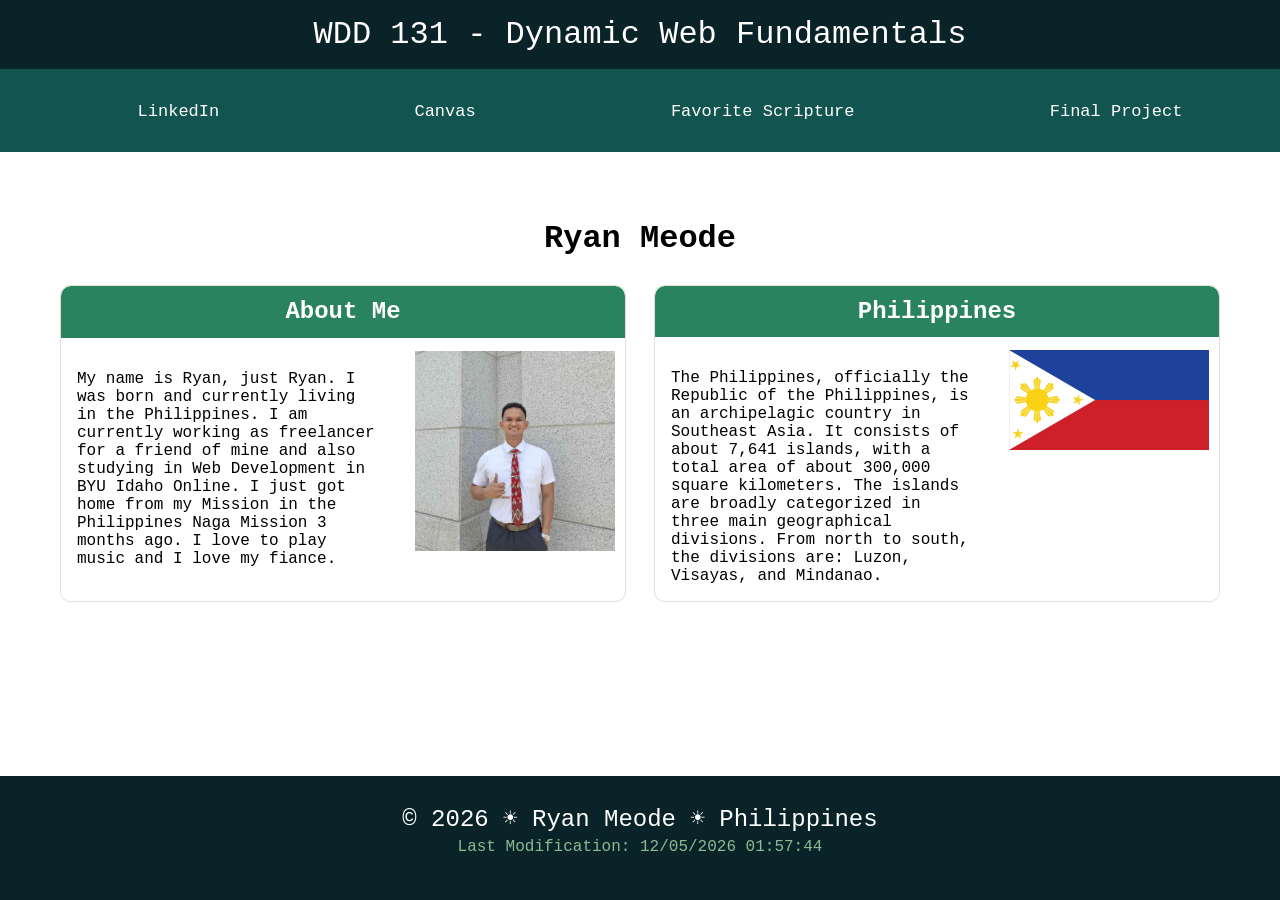
<file: index.html>
<!DOCTYPE html>
<html lang="en">

<head>
    <meta charset="UTF-8">
    <meta name="viewport" content="width=device-width, initial-scale=1.0">
    <title>WDD 131 – Dynamic Web Fundamentals – Ryan Meode</title>
    <meta name="description"
        content="Dynamic Web Fundamentals course home page by Ryan Meode, featuring my work about the course's project, exercises, and web development resources.">
    <meta name="Author" content="Ryan Meode">
    <link rel="stylesheet" href="styles/base.css">
    <script src="scripts/getadate.js" defer></script>
</head>

<body>
    <header>
        <span id="course-title">WDD 131 - Dynamic Web Fundamentals</span>
        <nav>
            <ul>
                <li><a href="https://www.linkedin.com/in/ryan-meode-76b399417/?locale=en" target="_blank">LinkedIn</a></li>
                <li><a href="https://byupw.instructure.com/" target="_blank">Canvas</a></li>
                <li><a href="https://www.churchofjesuschrist.org/study/scriptures/bofm/ether/12?lang=eng&id=p12#p12" target="_blank">Favorite Scripture</a></li>
                <li><a href="#">Final Project</a></li>  
            </ul>
        </nav>
    </header>
    <main>
        <h1 class="name">Ryan Meode</h1>
        <section class="card">
            <h2 class="abt">About Me</h2>
            <img class="pf-img" src="images/ryan-profile-picture.jpg" alt="profile-picture">
            <p>
                My name is Ryan, just Ryan. I was born and currently living in the Philippines. I am currently working as
                freelancer for a friend of mine and also studying in Web Development in BYU Idaho Online. I just got
                home from my Mission in the Philippines Naga Mission 3 months ago. I love to play music and I love my
                fiance.
            </p>
        </section>
        <section class="card">
            <h2 class="wbr">Philippines</h2>
            <img class="ph-flag-img" src="images/ph-flag.webp" alt="philippine-flag">
            <p class="ph-flag">
                The Philippines, officially the Republic of the Philippines, is an archipelagic country in Southeast Asia. It consists of about 7,641 islands, with a total area of about 300,000 square kilometers.
                The islands are broadly categorized in three main geographical divisions. From north to south, the divisions are: Luzon,
                Visayas, and Mindanao.
            </p>
        </section>
    </main>
    <footer>
        <p class="footer-parag">
            &copy; <span id="currentyear"></span> ☀ Ryan Meode ☀ Philippines
        </p>
        <p class="footer-last-md    " id="lastModified"></p>
    </footer>

</body>

</html>
</file>
<file: styles/base.css>
/* HEADER CSS */

header {
    color: white;
    font-size: 20px;
    display: flex;
    flex-direction: column;
}

header span {
    background-color: #092328;
    padding: 1rem;
    text-align: center;
    font-size: 2rem;
    font-family: "Lucida Console", "Courier New", monospace;
}

nav ul {
    background-color: #12544F;
    display: flex;
    justify-content: space-around;
    align-items: center;
    padding-top: 30px;
    padding-bottom: 30px;
    margin-top: 0;
    list-style-type: none;
    font-family: "Lucida Console", "Courier New", monospace;
}

nav a {
    color: white;
    text-decoration: none;
    padding: 10px 20px;
    font-size: 17px;
}

nav a:hover {
    background-color: #20527a;
    transition: background-color 0.3s ease 0s;
    border-radius: 2px;
}

/** RESPONSIVE DESIGN **/

@media screen and (max-width: 718.19px) {
    nav ul {
        display: flex;
        flex-direction: column;
        gap: 1rem;
        padding-left: 0;
    }
}

/* END HEADER CSS */

/* MAIN CSS */

/* MAIN CSS */

body {
    min-height: 100vh;
    margin: 0;
    display: flex;
    flex-direction: column;
}

main {
    flex: 1;

    display: grid;
    grid-template-columns: repeat(2, minmax(0, 1fr));
    gap: 1.75rem;
    align-content: start;

    max-width: 1200px;
    width: 100%;
    margin: 2rem auto 3rem;
    padding: 0 1.25rem;
    box-sizing: border-box;
}

.name {
    text-align: center;
    grid-column: 1 / -1;
    font-family: "Lucida Console", "Courier New", monospace;

    margin: 1rem 0 0;
}

.card {
    border: 1px solid #e2e0d8;
    border-radius: 10px;
    display: grid;
    grid-template-columns: minmax(0, 1fr) auto;
    grid-template-areas:
        "a a"
        "b c";
    overflow: hidden;
}

.abt,
.wbr {
    font-family: "Lucida Console", "Courier New", monospace;
    text-align: center;
    color: #fff;
    background-color: #2A835F;

    padding: 12px 0;
    margin: 0;

    grid-area: a;
    border-radius: 10px 10px 0 0;
}

.pf-img {
    grid-area: c;
    width: 200px;
    height: 200px;
    object-fit: cover;
    padding-top: 13px;
    padding-right: 10px;
}

.ph-flag-img {
    grid-area: c;
    width: 200px;
    height: 100px;
    object-fit: cover;
    padding-top: 13px;
    padding-right: 10px;
}

.card p {
    grid-area: b;
    padding: 1rem 2rem 1rem 1rem;
    font-family: "Lucida Console", "Courier New", monospace;
    min-width: 0;
}

.ph-flag {
    padding-top: 0;
    margin-bottom: 0;
}

/* RESPONSIVE DESIGN */

@media screen and (max-width: 718.19px) {

    nav ul {
        display: flex;
        flex-direction: column;
        gap: 1rem;
        padding-left: 0;
    }

    main {
        grid-template-columns: 1fr;
        padding: 0 1rem;
        gap: 1rem;
    }

    .name {
        grid-column: 1;
        font-size: 1.7rem;
    }

    .pf-img {
        width: 120px;
        height: 120px;
        padding-right: 8px;
    }

    .ph-flag-img {
        width: 120px;
        height: 60px;
        padding-right: 8px;
    }

    .card p {
        padding: 0.75rem 0.75rem 0.75rem 0.75rem;
        font-size: 0.8rem;
    }

    .abt,
    .wbr {
        font-size: 1rem;
    }
}

/* FOOTER */

footer {
    text-align: center;
    background-color: #092328;
}

footer p {
    color: white;
    font-family: "Lucida Console", "Courier New", monospace;
}

.footer-parag {
    margin: 0;
    padding-bottom: 5px;
    padding-top: 1.75rem;
    font-size: x-large;
}

.footer-last-md {
    margin-top: 0;
    padding-bottom: 1.75rem;
    color: #8BBB92;
}
</file>
